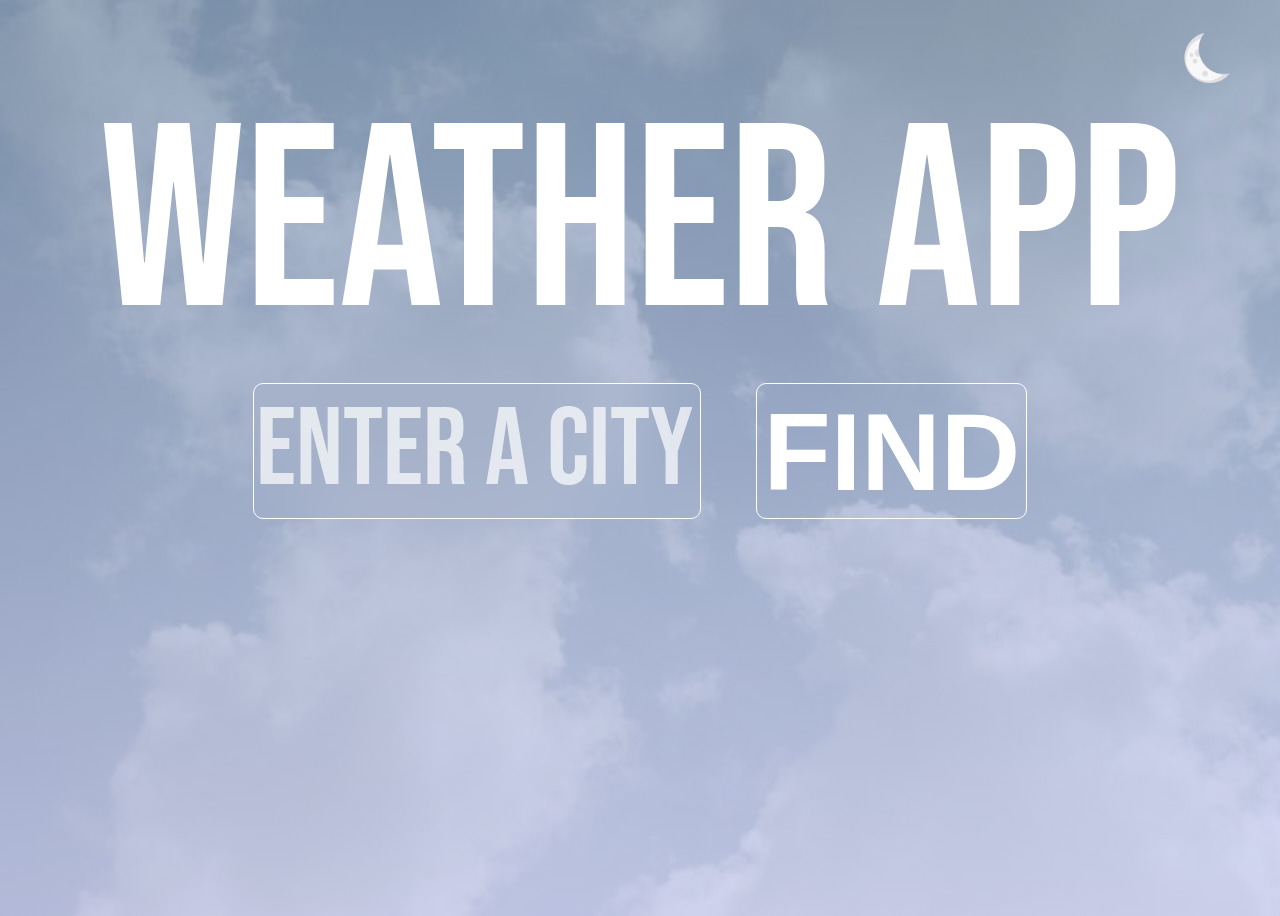
<file: frontend/form/index.html>
<!DOCTYPE html>
<html lang="en">
  <head>
    <meta charset="UTF-8" />
    <meta name="viewport" content="width=device-width, initial-scale=1.0" />
    <link rel="stylesheet" href="/frontend/main/style.css" />
    <title>weather app</title>
  </head>
  <body class="main-day">
    <nav class="nav--panel">
      <span class="nav--panel__theme-switcher">
        <img src="/assets/icons/moon.png" />
      </span>
    </nav>
    <section class="main__text">WEATHER APP</section>
    <form action="#">
      <input type="text" placeholder="enter a city" />
      <button type="submit" class="main__form__submit-button">
        <section class="main__form__submit-button__slider"></section>
        <section class="main__form__submit-button__text">FIND</section>
      </button>
    </form>
  </body>
  <script src="/frontend/main/cookies.js"></script>
  <script src="/frontend/main/themes.js"></script>
  <script src="/frontend/form/redirect.js"></script>
</html>
</file>
<file: frontend/main/style.css>
@import url("https://fonts.googleapis.com/css2?family=Anonymous+Pro:wght@700&family=Archivo:ital,wght@0,100..900;1,100..900&family=Bebas+Neue&family=Overpass:ital,wght@0,100..900;1,100..900&family=Oxygen:wght@300;400;700&family=Recursive:wght@600&family=Roboto+Condensed&family=Rubik:ital,wght@0,300..900;1,300..900&display=swap");

* {
  border: none;
}

.nav--panel {
  display: flex;
  justify-content: flex-end;
  align-items: center;
  height: 7%;
  width: 100%;
  font-size: 80px;
}

img {
  width: 50px;
  height: 50px;
  margin-right: 40px;
  margin-top: 60px;
  color: white;
}

.clicked-img {
  width: 80px !important;
  margin-right: 30px !important;
}

.nav--panel__theme-switcher {
  text-decoration: none;
  align-items: center;
  justify-content: center;
  overflow: hidden;
  position: relative;
  cursor: pointer;
  font-weight: bolder;
  background: transparent;
  color: white;
}

.main-day {
  height: 100vh;
  background-image: linear-gradient(
      to bottom,
      rgba(100, 123, 167, 0.548),
      rgba(203, 203, 252, 0.61)
    ),
    url("/assets/themes/light-bg.jpg");
  background-repeat: no-repeat;
  background-size: cover;
  display: flex;
  flex-direction: column;
  align-items: center;
  font-family: "Bebas Neue", sans-serif;
  font-weight: 400;
  font-style: normal;
  color: white;
  font-size: 260px;
}

.main-night {
  height: 100vh;
  background-image: linear-gradient(
      to bottom,
      rgba(81, 89, 103, 0.55),
      rgba(58, 58, 73, 0.61)
    ),
    url("/assets/themes/dark-bg.jpg");
  background-repeat: no-repeat;
  background-size: cover;
  display: flex;
  flex-direction: column;
  align-items: center;
  font-family: "Bebas Neue", sans-serif;
  font-weight: 400;
  font-style: normal;
  color: white;
  font-size: 260px;
}

form {
  width: 70%;
  display: flex;
  flex-direction: row;
  justify-content: space-evenly;
}

input {
  background: transparent;
  border-radius: 10px;
  backdrop-filter: blur(30px);
  border: 1px solid #ffffff;
  font-family: "Bebas Neue", sans-serif;
  font-weight: 400;
  font-style: normal;
  color: #ffffff;
  font-size: 110px;
  width: 50%;
}

input:focus,
textarea:focus,
select:focus {
  outline: none !important;
}

input::placeholder {
  color: white;
  opacity: 0.7;
}

.main__form__submit-button {
  display: inline-flex;
  text-transform: uppercase;
  text-decoration: none;
  align-items: center;
  justify-content: center;
  overflow: hidden;
  position: relative;
  font-size: 110px;
  cursor: pointer;
  font-weight: bolder;
  background: transparent;
  color: white;
  border: 1px solid #ffffff;
  border-radius: 10px;
  transition: all 0.35s ease-out;
}

.main__form__submit-button__slider {
  width: 100%;
  height: 100%;
  left: -270px;
  background: rgb(255, 255, 255);
  position: absolute;
  transition: all 0.35s ease-Out;
  bottom: 0;
}

.main__form__submit-button:hover {
  .main__form__submit-button__slider {
    left: 0;
  }

  .main__form__submit-button__text {
    color: rgba(120, 147, 223, 0.85);
  }
}

.main__form__submit-button__text {
  position: relative;
  transition: all 0.25s ease-Out;
}

.main__return-button {
  cursor: pointer;
  border-radius: 10px;
  border: 1px solid #ffffff;
  font-family: "Bebas Neue", sans-serif;
  align-self: center;
  background: transparent;
  backdrop-filter: blur(25px);
  color: white;
  font-size: 100px;
  width: 200px;
}

.res-page {
  width: 100%;
  height: 80%;
  display: flex;
  font-size: 200px;
  flex-direction: column;
  justify-content: space-between;
  align-items: center;
  font-family: "Oxygen", sans-serif;
  font-weight: 400;
  font-style: normal;
}

.main__temp {
  font-size: 110px;
  font-weight: 300;
  display: flex;
  flex-direction: row;
  width: 25%;
  justify-content: space-between;
  align-items: center;
}

.main__description {
  font-size: 60px;
  font-weight: 250;
}

.main__res {
  font-size: 160px;
  width: 100%;
  display: flex;
  justify-content: center;
  align-items: center;
  gap: 50px
}

.main__res__flag {
  margin-right: 0;
  margin-top: 0;
  width: 130px;
  height: 120px;
}

.main__wind {
  font-size: 50px;
}

.main__temp__state-icon {
  width: 100px;
  height: 100px;
  margin-right: 0;
  margin-top: 0;
}

.second {
  align-items: center;
}

.main__return-button:hover {
  box-shadow: 0 0 80px #ffffff;
}
</file>
